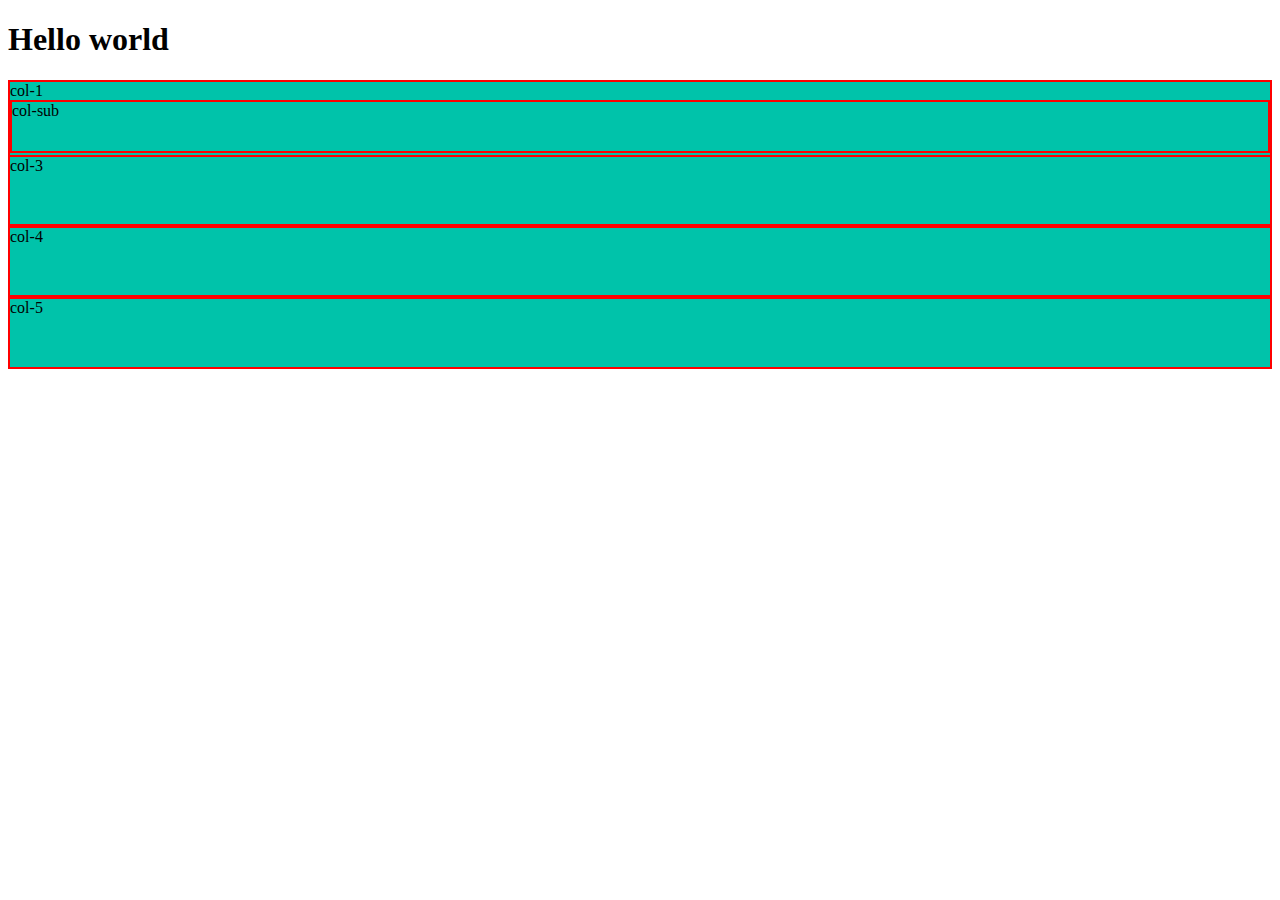
<file: bootstrap_setup.html>
<!DOCTYPE html>
<html>
<head>
	<!--REQUIRED META TAGS-->
	<title>bootstrap setup</title>
	<meta  charset="utf-8">
	<meta name="viewport" content="width=device-width, initial-scale=1, shrink-to-fit="no">

	<!-- BOOTSTRAP CSS-->
	<link rel="stylesheet" type="text/css" href="E:\Full  stack Development\bootstrap-4.5.3-dist\css\bootstrap-grid.min.css">
	<link rel="stylesheet" type="text/css" href="E:\Full  stack Development\bootstrap-4.5.3-dist\css\bootstrap.min.css">
	<link rel="stylesheet" type="text/css" href="bootstrap_setup.css">
</head>
<body>
<h1>Hello world</h1>
<div class="container-fluid">
	<div class="row">
		<div class="col-sm-6"> col-1
			<div class="row">
				<div class="col-6">
					col-sub
				</div>
				<div class="col-4"></div>
				<div class="col-2"></div>


			</div>
		</div>
		<div class="col-6"></div>
	</div>
	<div class="row">
		<div class="col-lg-6">col-3</div>
		<div class="col-xl-6">col-4</div>
		<div class="col-md-12">col-5</div>
	</div>
</div>




<!-- jquery first, then tether, the bootstrap JS -->
<script src="https://code.jquery.com/jquery-3.5.1.slim.min.js" integrity="sha384-DfXdz2htPH0lsSSs5nCTpuj/zy4C+OGpamoFVy38MVBnE+IbbVYUew+OrCXaRkfj" crossorigin="anonymous"></script>
<script src="https://cdn.jsdelivr.net/npm/popper.js@1.16.1/dist/umd/popper.min.js" integrity="sha384-9/reFTGAW83EW2RDu2S0VKaIzap3H66lZH81PoYlFhbGU+6BZp6G7niu735Sk7lN" crossorigin="anonymous"></script>
<script src="E:\Full  stack Development\bootstrap-4.5.3-dist\js\bootstrap.min.js"></script>
</body>
</html>
</file>
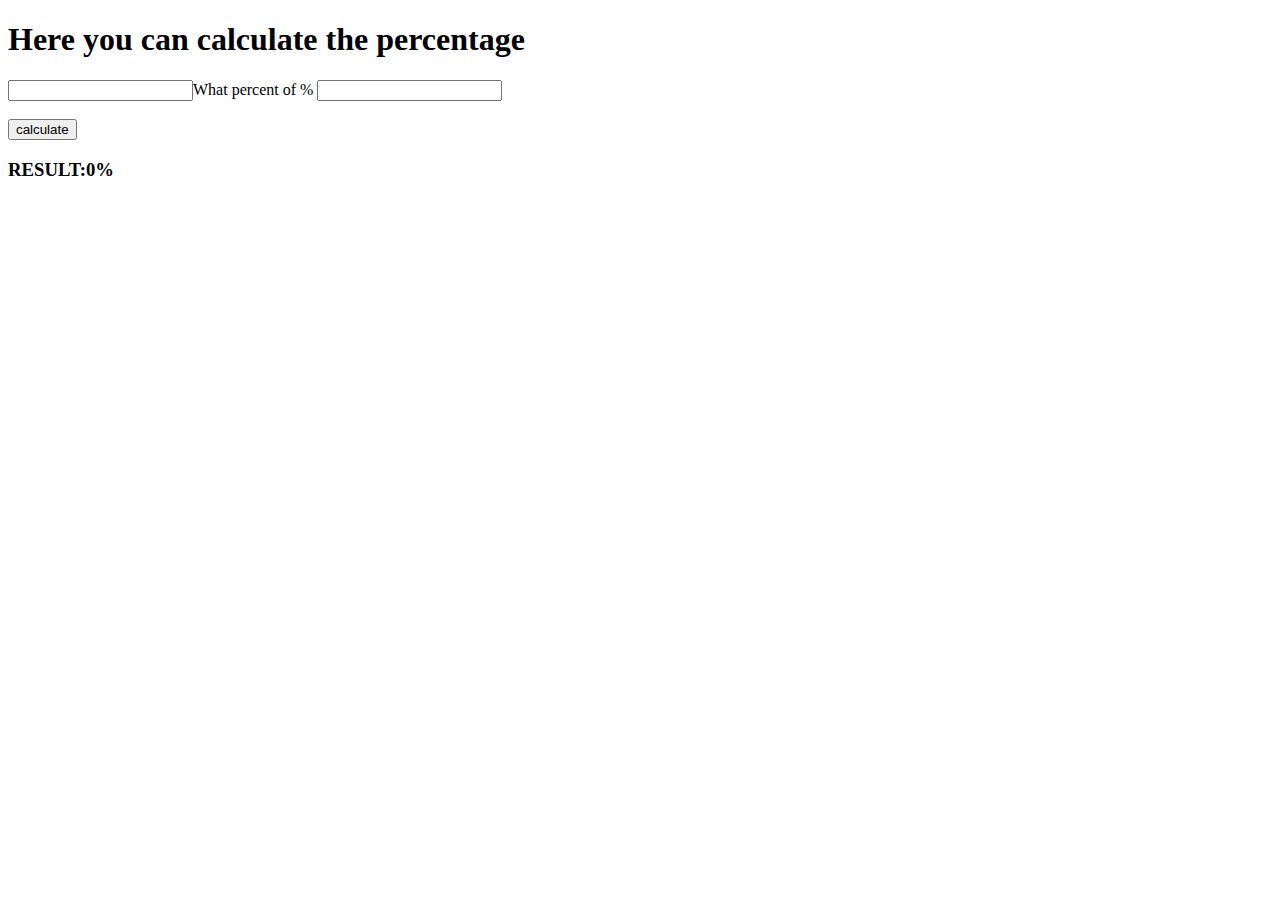
<file: calculator.html>
<!DOCTYPE html>
<html>
<head>
	<title>Calculator</title>
</head>
<body>
<h1>Here you can calculate the percentage</h1>
<form id ="x_mod_y">
	<input type="text" name="x"id="numfield1">What percent of %
	<input type="text" name="y" id="numfield2"> <br><br>
	<input type="submit" name="" value="calculate">
</form>
<h3 id="resultfield">RESULT:0%</h3>
<script type="text/javascript" src="calculator.js"></script>
</body>
</html>
</file>
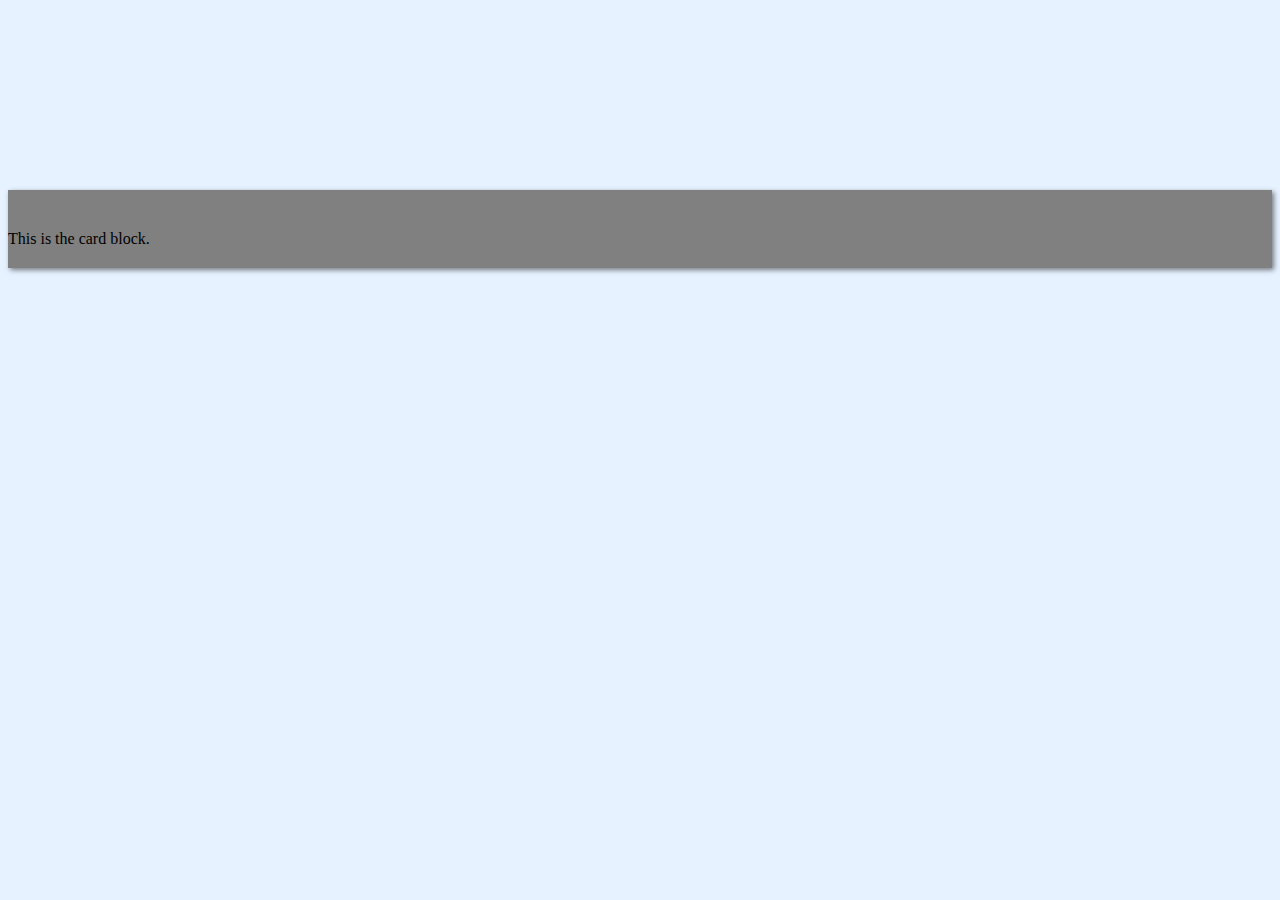
<file: cards_nd_creatingsignup.html>
<!DOCTYPE html>
<html>
<head>
	<title>cards and creating signup</title>
	<meta  charset="utf-8">
	<meta name="viewport" content="width=device-width, initial-scale=1, shrink-to-fit="no">
	<!-- BOOTSTRAP CSS-->
	<link rel="stylesheet" type="text/css" href="E:\Full  stack Development\bootstrap-4.5.3-dist\css\bootstrap-grid.min.css">
	<link rel="stylesheet" type="text/css" href="E:\Full  stack Development\bootstrap-4.5.3-dist\css\bootstrap.min.css">
	<link rel="stylesheet" type="text/css" href="cards_nd_creatingsignup.css">
</head>
<body class="signinbody">
<div class="container signincontainer">
	<div class="row">
		<div class="col">
			<div class="col-8">
				<div class="card signincard">
					<div class="card-block">
						This is the card block.
					</div>
					
				</div>

			</div>
			<div class="col">
				
			</div>
			
		</div>
		
	</div>
	
</div>










<script src="https://code.jquery.com/jquery-3.5.1.slim.min.js" integrity="sha384-DfXdz2htPH0lsSSs5nCTpuj/zy4C+OGpamoFVy38MVBnE+IbbVYUew+OrCXaRkfj" crossorigin="anonymous"></script>
<script src="https://cdn.jsdelivr.net/npm/popper.js@1.16.1/dist/umd/popper.min.js" integrity="sha384-9/reFTGAW83EW2RDu2S0VKaIzap3H66lZH81PoYlFhbGU+6BZp6G7niu735Sk7lN" crossorigin="anonymous"></script>
<script src="E:\Full  stack Development\bootstrap-4.5.3-dist\js\bootstrap.min.js"></script>
</body>
</html>
</file>
<file: cards_nd_creatingsignup.css>
body.signinbody{
	background-color: #e6f2ff;
}
.container.signincontainer{
	margin-top: 15%;
	/*margin-left: 18%;*/ 
}
.signincard{
	padding: 40px 0px 20px;
	background-color: grey;
	box-shadow: 2px 2px 5px rgba(0,0,0,0.5);
}
</file>
